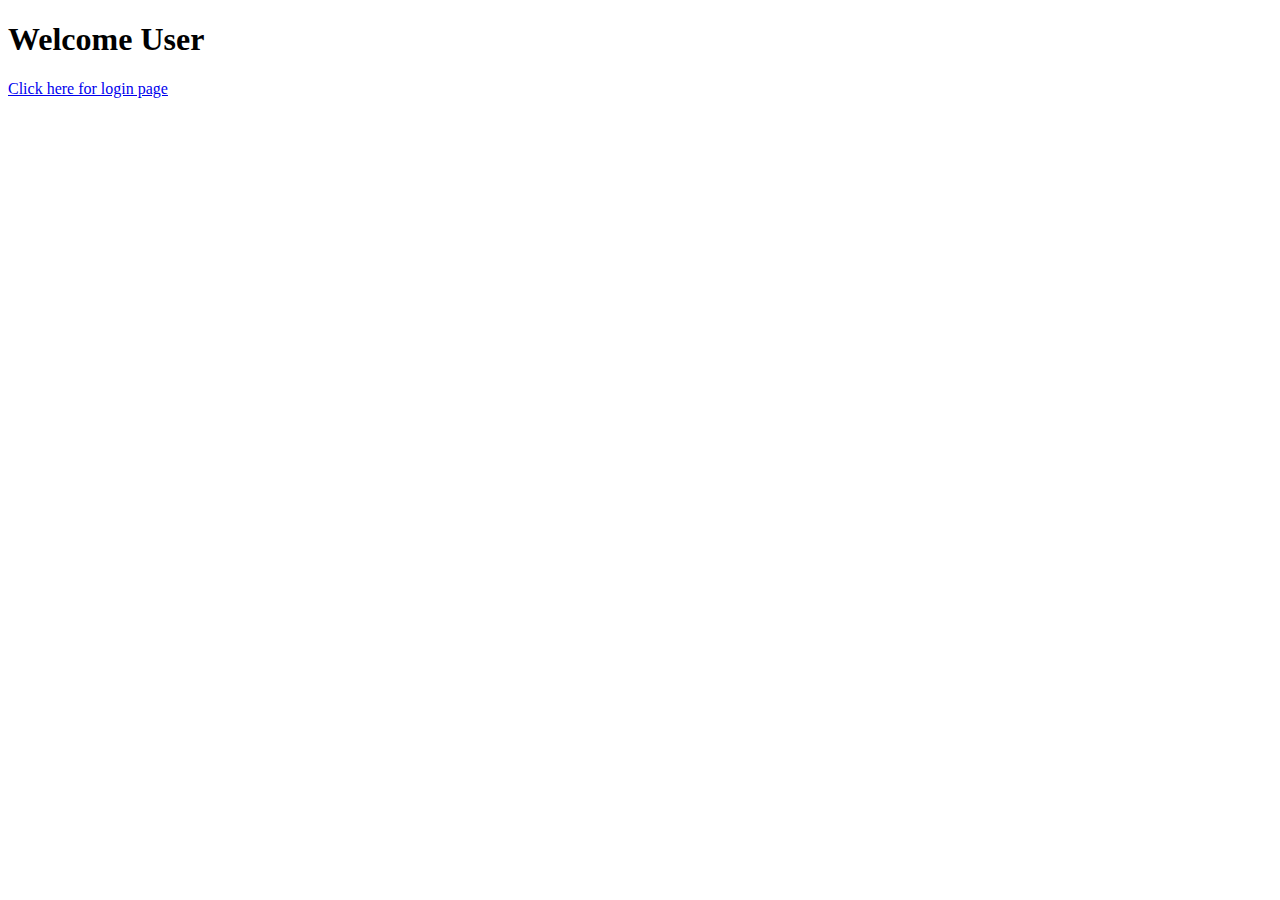
<file: day2/templates/index.html>
<!DOCTYPE html>
<html lang="en">
<head>
    <meta charset="UTF-8">
    <title>Index</title>
</head>
<body>
    <h1>
        Welcome User
    </h1>
    <a  href="{{ url_for('login_page') }}">Click here for login page</a>
</body>
</html>
</file>
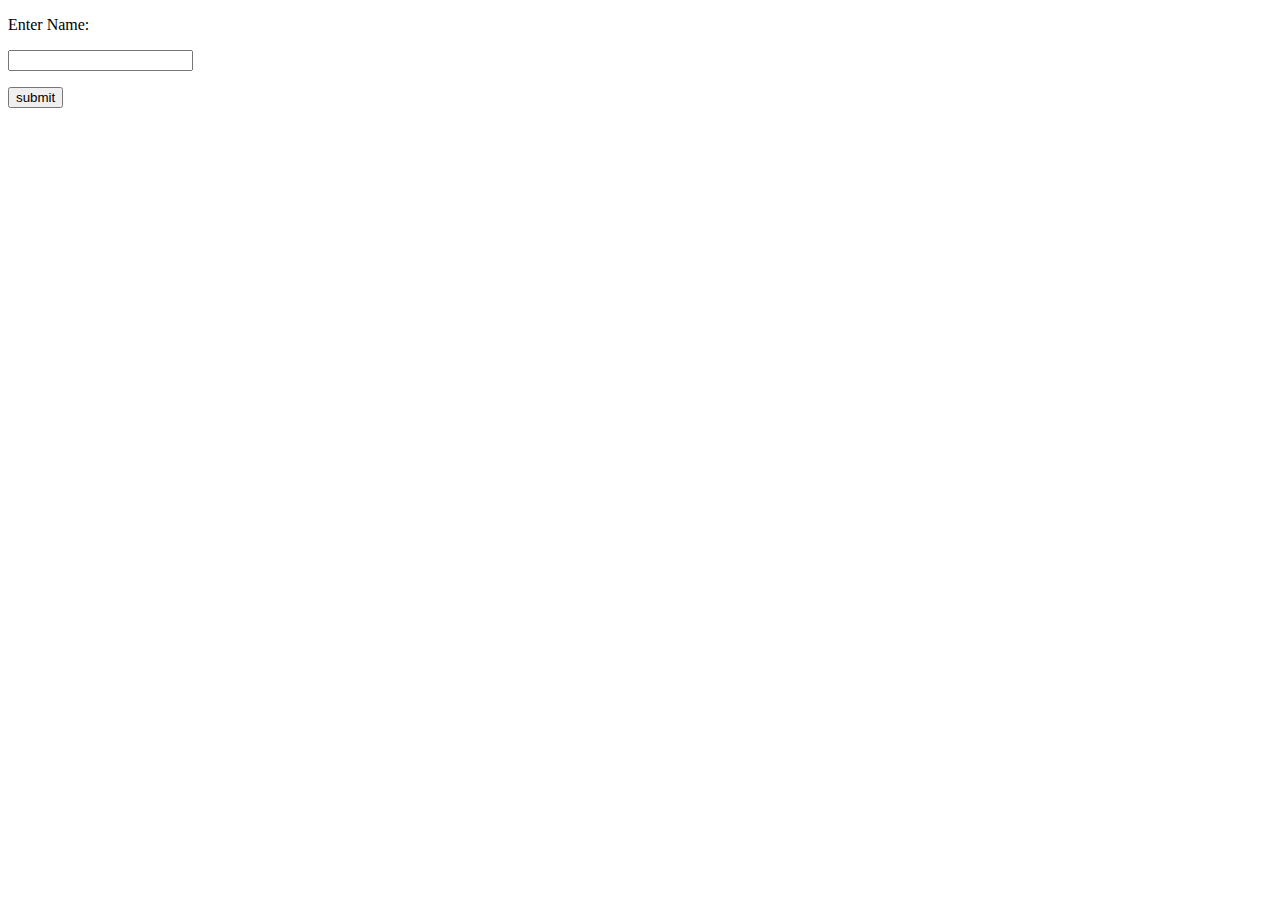
<file: day2/templates/login.html>
<!DOCTYPE html>
<html lang="en">
<head>
    <meta charset="UTF-8">
    <title>Login Page</title>
</head>
<body>
    <form action = "http://localhost:5000/login" method = "post">
         <p>Enter Name:</p>
         <p><input type = "text" name = "nm" /></p>
         <p><input type = "submit" value = "submit" /></p>
      </form>
</body>
</html>
</file>
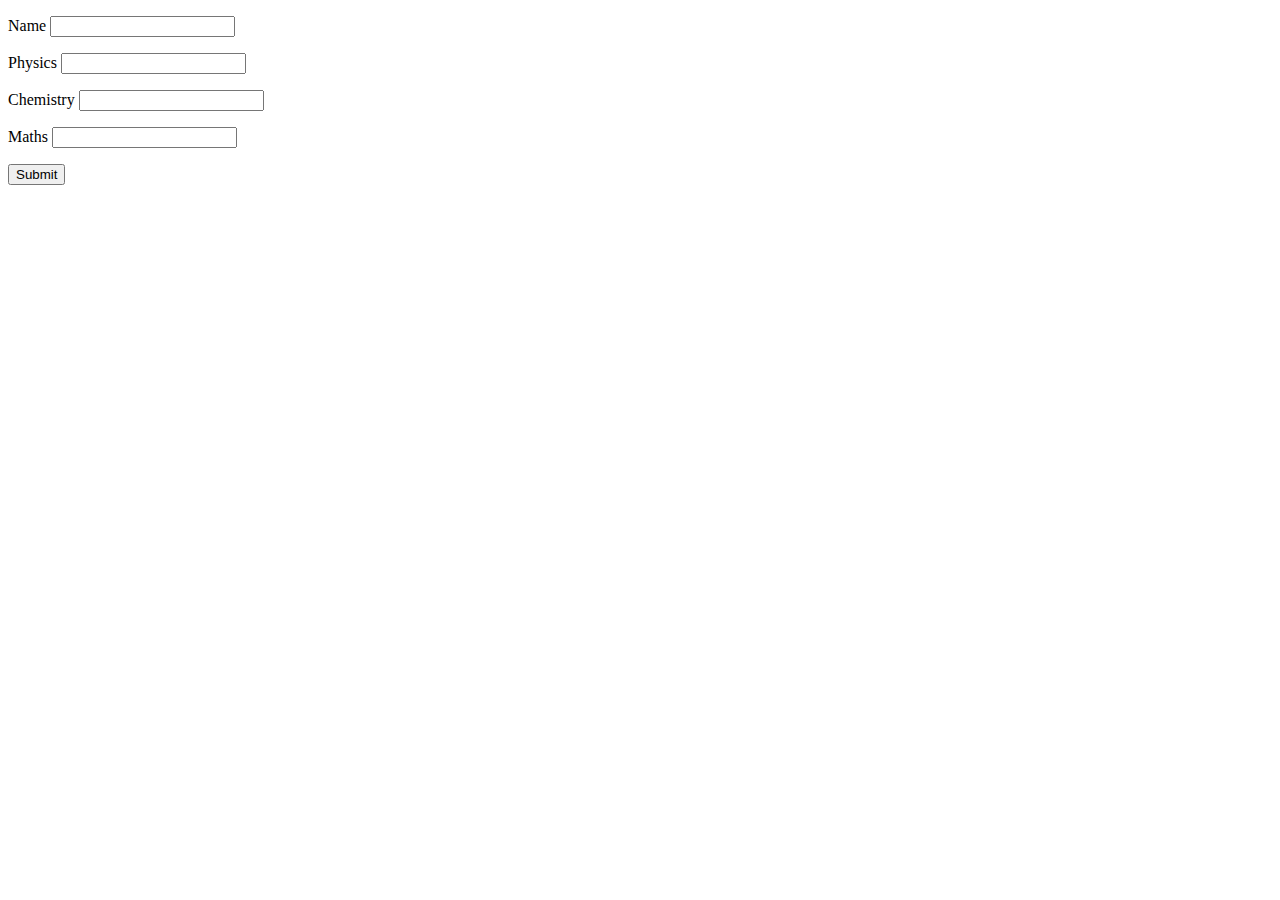
<file: day2/templates/student.html>
<!DOCTYPE html>
<html lang="en">
<head>
    <meta charset="UTF-8">
    <title>Student Page</title>
</head>
<body>
      <form action = "{{ url_for('result') }}" method = "POST">
         <p>Name <input type = "text" name = "Name" /></p>
         <p>Physics <input type = "text" name = "Physics" /></p>
         <p>Chemistry <input type = "text" name = "chemistry" /></p>
         <p>Maths <input type ="text" name = "Mathematics" /></p>
         <p><button type = "submit" value = "submit" >Submit </button></p>
      </form>
</body>
</html>
</file>
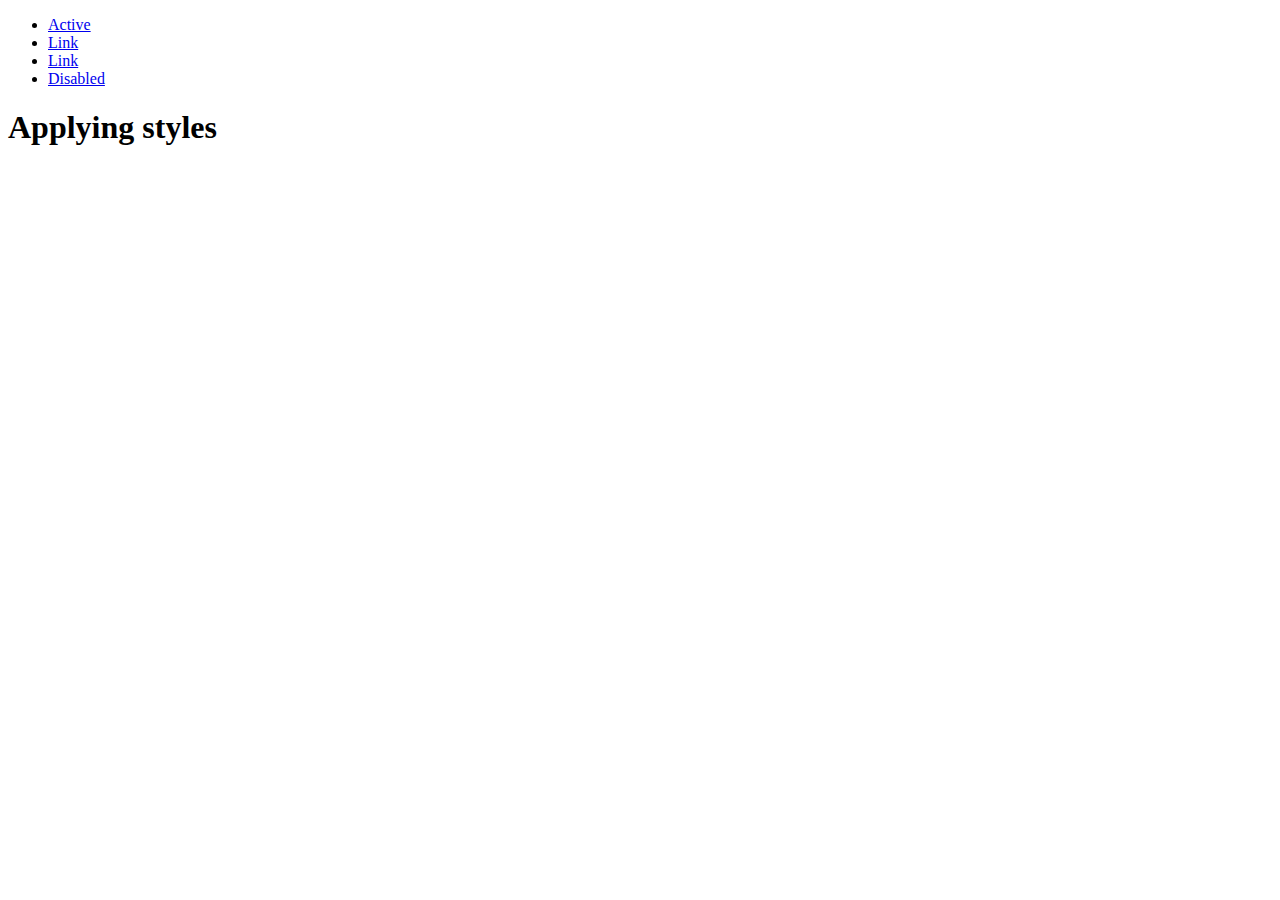
<file: flaskProj/templates/styling.html>
<!doctype html>
<html lang="en">
  <head>
    <!-- Required meta tags -->
    <meta charset="utf-8">
    <meta name="viewport" content="width=device-width, initial-scale=1">

    <!-- Bootstrap CSS -->
    <link href="https://cdn.jsdelivr.net/npm/bootstrap@5.0.2/dist/css/bootstrap.min.css" rel="stylesheet" integrity="sha384-EVSTQN3/azprG1Anm3QDgpJLIm9Nao0Yz1ztcQTwFspd3yD65VohhpuuCOmLASjC" crossorigin="anonymous">

    <title>Hello, world!</title>
  </head>
  <body>
  <div>
    <ul class="nav justify-content-end">
      <li class="nav-item">
        <a class="nav-link active" aria-current="page" href="#">Active</a>
      </li>
      <li class="nav-item">
        <a class="nav-link" href="#">Link</a>
      </li>
      <li class="nav-item">
        <a class="nav-link" href="#">Link</a>
      </li>
      <li class="nav-item">
        <a class="nav-link disabled" href="#" tabindex="-1" aria-disabled="true">Disabled</a>
      </li>
    </ul></div>
    <h1>Applying styles</h1>

    <!-- Optional JavaScript; choose one of the two! -->

    <!-- Option 1: Bootstrap Bundle with Popper -->
    <script src="https://cdn.jsdelivr.net/npm/bootstrap@5.0.2/dist/js/bootstrap.bundle.min.js" integrity="sha384-MrcW6ZMFYlzcLA8Nl+NtUVF0sA7MsXsP1UyJoMp4YLEuNSfAP+JcXn/tWtIaxVXM" crossorigin="anonymous"></script>

    <!-- Option 2: Separate Popper and Bootstrap JS -->
    <!--
    <script src="https://cdn.jsdelivr.net/npm/@popperjs/core@2.9.2/dist/umd/popper.min.js" integrity="sha384-IQsoLXl5PILFhosVNubq5LC7Qb9DXgDA9i+tQ8Zj3iwWAwPtgFTxbJ8NT4GN1R8p" crossorigin="anonymous"></script>
    <script src="https://cdn.jsdelivr.net/npm/bootstrap@5.0.2/dist/js/bootstrap.min.js" integrity="sha384-cVKIPhGWiC2Al4u+LWgxfKTRIcfu0JTxR+EQDz/bgldoEyl4H0zUF0QKbrJ0EcQF" crossorigin="anonymous"></script>
    -->
  </body>
</html>
</file>
